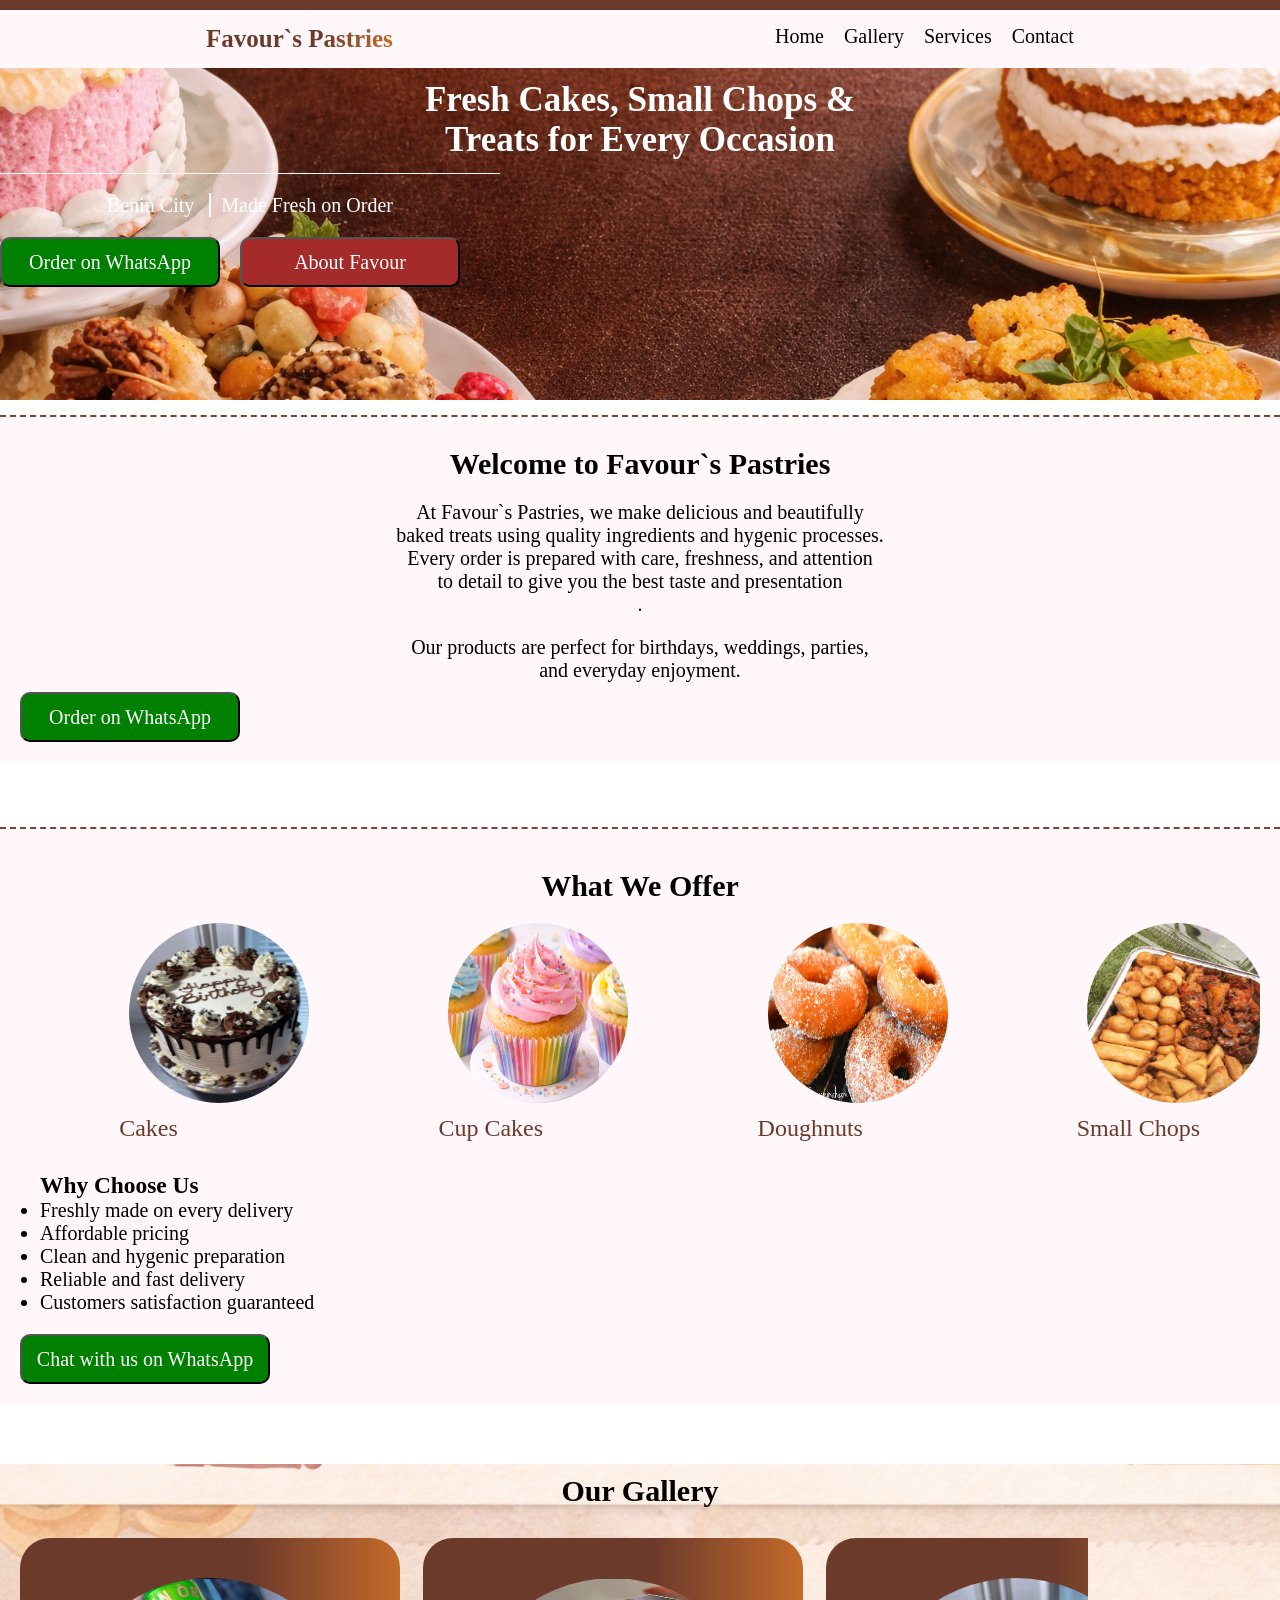
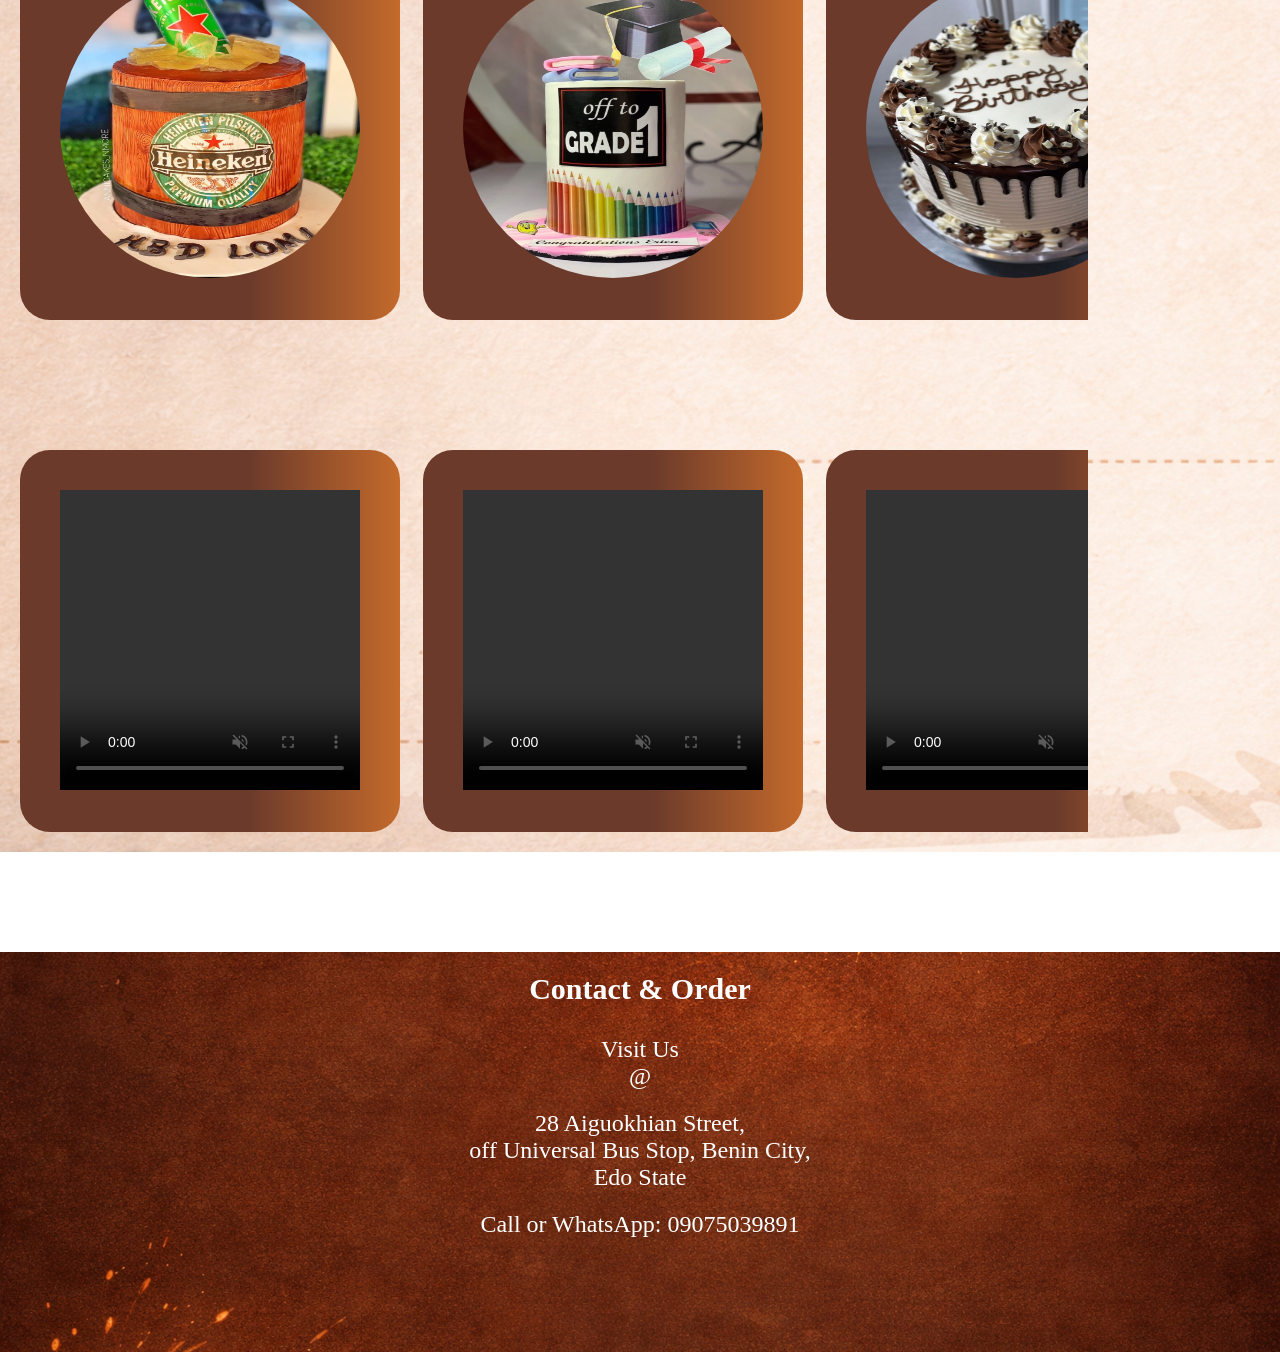
<file: index.html>
<!DOCTYPE html>
<html>
<head>
	<meta charset="utf-8">
	<meta name="viewport" content="width=device-width, initial-scale=1">
	<title>Favour`s Patries</title>
	<link rel="stylesheet" type="text/css" href="index.css">
	<meta name="google-site-verification" content="H8nSsPWkkbZFgu2d94s4D2sxiAHLXkPK64zSZjq5UUQ" />
</head>
<body>
   <header>
   	  <nav>
   	      <div class="logo">
              <h1>Favour`s Pastries</h1>
          </div>
          

          <ul>
          	  <li><a href="#">Home</a></li>
          	  <li><a href="#gallery">Gallery</a></li>
          	  <li><a href="#services">Services</a></li>
          	  <li><a href="#contact">Contact</a></li>
          </ul>
   	   </nav>
    

    <section id="hero">
           <h1>Fresh Cakes, Small Chops & <br> Treats for Every Occasion</h1>

           <p>Benin City <span></span> Made Fresh on Order</p>

           <div>
               <button class="whatsapp" id="whatsapp">Order on WhatsApp</button>
               <button id="about" class="gallery">About Favour </button>
           </div>
       </section>

   	   
   </header>

  
     <main>

        <section id="intro">
           <h2>Welcome to Favour`s Pastries</h2>

           <p>At Favour`s Pastries, we make delicious and beautifully <br> baked treats using quality ingredients and hygenic processes. <br> Every order is prepared with care, freshness, and attention <br> to detail to give you the best taste and presentation <br>.</p> 

           <p> Our products are perfect for birthdays, weddings, parties, <br> and everyday enjoyment.</p>

            <div>
               <button class="whatsapp" id="whatsapp">Order on WhatsApp</button>
               
           </div>
       </section>
            
       <section id="services">
           <h2>What We Offer</h2>

           <div class="pics">
               <figure>
                  <img src="./images/cake4.jpeg" alt="Cake one" height="150px" width="150px">
                  <figcaption>Cakes</figcaption>
               </figure>

               <figure>
                  <img src="./images/cup.png" alt="Cake one" height="150px" width="150px">
                  <figcaption>Cup Cakes</figcaption>
               </figure>

               <figure>
                  <img src="./images/do.jpg" alt="Cake one" height="150px" width="150px">
                  <figcaption>Doughnuts</figcaption>
               </figure>

               <figure>
                  <img src="./images/chop2.jpg" alt="Cake one" height="150px" width="150px">
                  <figcaption>Small Chops</figcaption>
               </figure>
           </div>

           <div class="choose-us">
               <h3>Why Choose Us</h3>

               <ul>
                  <li>Freshly made on every delivery</li>
                  <li>Affordable pricing</li>
                  <li>Clean and hygenic preparation</li>
                  <li>Reliable and fast delivery</li>
                  <li>Customers satisfaction guaranteed</li>
               </ul>

               
           </div>
            <div class="btn">
               <button class="whatsapp" id="whatsapp">Chat with us on WhatsApp</button>
            </div> 
       </section>

         <section id="gallery">
               <h1>Our Gallery</h1>
               <div class="photo-container">
                   <figure>
                       <img src="./images/cake6.jpg"  width="150" height="150">
                       <figcaption></figcaption>
                   </figure>

                   <figure>
                       <img src="./images/cake5.jpg"  width="150" height="150">
                       <figcaption></figcaption>
                   </figure>

                   <figure>
                       <img src="./images/cake4.jpeg"  width="150" height="150">
                       <figcaption></figcaption>
                   </figure>

                   <figure>
                       <img src="./images/chin.jpg"  width="150" height="150">
                       <figcaption></figcaption>
                   </figure>

                   <figure>
                       <img src="./images/chop1.jpg"  width="150" height="150">
                       <figcaption></figcaption>
                   </figure>

                   <figure>
                       <img src="./images/chop2.jpg" width="150" height="150">
                       <figcaption></figcaption>
                   </figure>

                    <figure>
                       <img src="./images/cake3.jpeg" width="150" height="150">
                       <figcaption></figcaption>
                   </figure>

                   
               </div>

               <div class="clip-container">
                      <div>
                        <video class="videop" controls preload="metadata" poster="" auto muted>
                           <source src="./images/cakevid.mp4" type="video/mp4">
                            <source src="./images/cakevid.mp4" type="video/webm">   
                        </video>
                      </div>

                      <div>
                         <video class="videop" controls preload="metadata" poster="" auto muted>
                           <source src="./images/chin2.mp4" type="video/mp4">
                            <source src="./images/chin2.mp4" type="video/webm">   
                        </video>
                     </div>

                     <div>
                        <video class="videop" controls preload="metadata" poster="" auto muted>
                           <source src="./images/chop3.mp4" type="video/mp4">
                            <source src="./images/chop3.mp4" type="video/webm">   
                        </video>
                    </div>

                     <div>
                        <video class="videop" controls preload="metadata" poster="" auto muted>
                           <source src="./images/food.mp4" type="video/mp4">
                            <source src="./images/food.mp4" type="video/webm">   
                        </video>
                    </div>
               </div>
         </section>
   </main>

   <aside id="about">
         <h1 id="close">Close</h1>
        <section id="section1">
            <img src="./images/fav.jpg">

            <div>
                <h1>About Favour`s <br> Pastries</h1>

                <p>Favour`s Pastries is a home-based <br>
                   baking business located in Benin City, Edo <br> State, specializing in cakes, cupcakes, <br> doughnuts, and assorted small chops.</p>
            </div>
        </section>

        <section id="section2">
            <h1>Our Mission</h1>
             <p>Our mission is to provide delicious, <br> affordable, and beautifully made baked <br> products while maintaining high standards <br> of cleanliness and professionalism.</p>
        </section>

        <section id="section3">
             <h2>Our Values</h2>

             <ul>
                 <li>Quality ingredients</li>
                 <li>Reliability</li>
                 <li>Customer satisfaction</li>
                 <li> Hygienic practice</li>
             </ul>
        </section>


   </aside>
   
   <footer id="contact">
       <h1>Contact & Order</h1>
       <p>Visit Us <br> @</p>

       <p>28 Aiguokhian Street, <br> off Universal Bus Stop, Benin City, <br> Edo State</p>

       <p>Call or WhatsApp: 09075039891</p>
   </footer>


   <script src="index.js"></script>
</body>
</html>
</file>
<file: index.css>
* {
	padding: 0px;
	margin: 0px;
	box-sizing: border-box;
}

html {
	font-size: 62.5%;
	font-family: sans-serif;
	scroll-behavior: smooth;
	
}

header {
	/*position: relative;*/
}

nav {
	 position:fixed;
	 width: 100vw;
	display: flex;
	justify-content: space-around;
	background: #FfF7F9;
    border-top: 1rem #6B3A2B solid;
    padding: 1.5rem;
   z-index: 1;
}

nav .logo h1 {
	font-size: 2.5rem;
	font-family: 'playfair';
	font-weight: 700;
	background: linear-gradient(90deg, 
	              #6B3A2B 0%,
	               #6B3A2B 60%,
	               #C46A2B);

	-webkit-background-clip:text;
	-webkit-text-fill-color:transparent;
}


nav ul {
	display: flex;
	gap: 2rem;
}

nav ul li {
	list-style: none;
}

nav ul li a {
	text-decoration: none;
	font-size: 2rem;
	font-family: 'montserrat';
	color: black;
	transition: 0.3s ease-in;
}

hover {
	font-size: 2.3rem;
	border-bottom: 0.01rem #6B3A2B solid;
	padding: 0.5rem;
}

nav ul li a:active {
	color: white;
	background: #6B3A2B;
}

main {

}

#hero {
	background-image: url(./images/hero.png);
	background-position: center;
	background-size: cover;
	background-repeat: no-repeat;
	height: 40rem;

}

#hero h1 {
	color: white;
	font-size: 3.5rem;
	font-family: 'playfair';   
	text-align: center;
	padding-top: 8rem;
	padding-bottom: 1.3rem;
}

#hero p {
	text-align: center;
	color: white;
	font-size: 2rem;
	font-family: 'poppins';
	padding: 2rem;
	width: 50rem;
	place-self: center;
	border-top: 0.01rem #FFF7F9 solid;
}

#hero p span {
	width: 0.5rem;
	height: 1rem;
	color:#FFF7F9;
	border: 0.01rem #FFF7F9 solid;
	margin-right: 1rem;
	margin-left: 1rem;
}

#hero div {
	display: flex;
	gap: 2rem;
	place-self: center;
}

#hero div .whatsapp {
	background: green;
	color: white;
	font-size: 2rem;
	font-family: 'montserrat';
	width: 22rem;
	height: 5rem;
	border-radius: 1rem;
	transition: 0.3s ease-in;
}

#hero div .gallery {
	background: brown;
	color: white;
	font-size: 2rem;
	font-family: 'montserrat';
	width: 22rem;
	height: 5rem;
	border-radius: 1rem;
	transition: 0.3s ease-in;
}

#hero div .gallery:hover,
#hero div .whatsapp:hover {
	width:20rem;
	height:4rem;
	font-size: 1.8rem;

}

#intro {
	background: #FFF7F9;
	width:100VW;
	margin-top: 1.5rem;
	border-top: 0.2rem #7A4332 dashed;
	padding: 2rem;
}

#intro h2 {
	text-align: center;
	font-size: 3rem;
	font-family: 'playfair';
	padding: 1rem;

}

#intro p {
	text-align: center;
	font-size: 2rem;
	font-family: 'poppins';
	padding: 1rem;
}

#intro div {
  display: flex;
  gap: 2rem;
  place-self: center;

}


#intro div .whatsapp {
	background: green;
	color: white;
	font-size: 2rem;
	font-family: 'montserrat';
	width: 22rem;
	height: 5rem;
	border-radius: 1rem;
	transition: 0.3s ease-in;
}

#intro div .gallery {
	background: brown;
	color: white;
	font-size: 2rem;
	font-family: 'montserrat';
	width: 22rem;
	height: 5rem;
	border-radius: 1rem;
	transition: 0.3s ease-in;
}

#intro div .gallery:hover,
#intro div .whatsapp:hover {
	width:20rem;
	height:4rem;
	font-size: 1.8rem;

}


#services {
	background: #FFF7F9;
	margin-top: 6.5rem;
	border-top: 0.2rem #7A4332 dashed;
	padding: 2rem;
}


#services h2 {
	 font-size: 3rem;
	 font-family: 'playfair';
	 text-align: center;
	 margin-top: 2rem;
}

#services .pics {
	display: flex;
	justify-content: space-around;
	gap: 2rem;

	overflow: hidden;
	white-space: nowrap;
	padding: 10px 0;

}

#services .pics figure {
	 animation: seamlessScroll 9s linear infinite;
	 padding-left:8% ;
}

@keyframes seamlessScroll {
	0% {
		transform: translateX(270%);
	}

	100% {
		transform: translateX(-400%);
	}
}

#services .pics img {
	width: 20rem;
	height: 20rem;
	border-radius: 50%;
	padding: 1rem;
}

#services figcaption {
	color: #6B3A2B;
	font-size: 2.4rem;
	font-family: 'playfair';
}

#services .choose-us {
	place-self: center;
	padding: 2rem;
	font-size: 2rem;
	font-family: 'poppins';
}

#services .btn {
	place-self: center;
}



#services .whatsapp {
	background: green;
	color: white;
	font-size: 2rem;
	font-family: 'montserrat';
	width: 25rem;
	height: 5rem;
	padding: 1rem;
	border-radius: 1rem;
	transition: 0.3s ease-in;
	
}

#services div .whatsapp:hover {
	width:23rem;
	height:6rem;
	font-size: 1.8rem;

}

#gallery {
	background-image: url(./images/about.png);
	background-position: center;
	background-size: cover;
	background-repeat: no-repeat;
	height: auto;
	margin-top: 6rem;
}

#gallery h1 {
	font-size: 3rem;
	font-family: 'playfair';
	text-align: center;
	padding: 1rem;
}


#gallery .photo-container {
	place-self: center;
	display: flex;
	gap: 23px;
	overflow-x:auto ;
	scroll-snap-type: x mandatory;
	padding: 20px;
	width: 85%;
	background:none;


}

#gallery .photo-container figure {
	scroll-snap-align: center;
	padding: 40px;
	border-radius: 3rem;
	height: 100%;
	background: linear-gradient(90deg, 
	              #6B3A2B 0%,
	               #6B3A2B 60%,
	               #C46A2B);
}

#gallery .photo-container figure img {
	width: 30rem;
	height: 30rem;
	border-radius: 50%;
}

#gallery .clip-container {
	place-self: center;
	display: flex;
	gap: 23px;
	overflow-x: auto;
	scroll-snap-type: x mandatory;
	padding: 20px;
	width: 85%;
	background:none;
	margin-top: 9rem;
	

}

#gallery .clip-container div {
	 scroll-snap-align: center;
	padding: 40px;
	border-radius: 3rem;
	height: 100%;
	background: linear-gradient(90deg, 
	              #6B3A2B 0%,
	               #6B3A2B 60%,
	               #C46A2B);
}

#gallery .clip-container div video {
	width: 30rem;
	height: 30rem;
}


footer {
	margin-top: 10rem;
	padding-bottom: 10rem;
	background-image: url(./images/contact.png);
	background-position: center;
	background-size: cover;
	background-repeat: no-repeat;
	height: 40rem;

}

footer h1 {
	text-align: center;
	color: white;
	font-size: 3rem;
	font-family: 'montserrat';
	padding: 2rem;
}

footer p {
	text-align: center;
	color: white;
	font-size: 2.4rem;
	font-family: 'poppins';
	padding: 1rem;
}


/*styling for the about section......*/
body {
	position: relative;
}

aside {
	place-self: center;
	position: absolute;
	top: 2rem;
	padding:2rem;
	height: 80%;
  border-radius: 3rem;
 
	
	background: rgba(255, 255, 255, 0.25);
	backdrop-filter: blur(50px);
	   -webkit-backdrop-filter:blur(50px);
	  

	   transform: translateY(100px);
	   pointer-events: none;
	   transition: opacity 1s ease, transform 2s ease;
	    opacity: 0;
	   z-index: -1;
}


aside #section1 {
	background-image: url(./images/about.png);
	background-position: center;
	background-size: cover;
	background-repeat: no-repeat;
	height: 45rem;
	display: flex;
	gap: 2rem;
	padding: 4rem;
	align-items:center ;
}


aside #section1 img {
	 width: 38rem;
	 height: 45rem;
	 padding: 3rem;
	 border: 0.01rem #6B3A2B solid;
	 border-radius: 2rem;
	 padding-bottom: 0.2rem;
}

aside #section1 div h1 {
	color: #6B3A2B;
	font-size: 3rem;
	font-family: 'playfair';
	line-height: 3.3rem;
}


aside #section1 div p {
	font-size: 2rem;
	font-family: 'poppins';
	padding: 1rem;
}

aside #section2 {
	background: #FfF7F9;
}

aside #section2 h1 {
	text-align: center;
	font-size: 3rem;
	font-family: 'playfair';
	padding: 1rem;
  font-weight: 700px;
  background: linear-gradient(90deg, 
               #6B3A2B 0%,
             #6B3A2B 60%,
               #C46A2B 100%);

  -webkit-background-clip:text;
  -webkit-text-fill-color:transparent;
}


aside #section2 p {
	text-align: center;
	font-size:2rem ;
	font-family: 'poppins';
	padding: 1rem;

	background: linear-gradient(90deg, 
               #6B3A2B 0%,
             #6B3A2B 60%,
               #C46A2B 100%);

  -webkit-background-clip:text;
  -webkit-text-fill-color:transparent;
}

aside #section3 {
	background: #FfF7F9;
	position: relative;
	border-top: 0.2rem #7A4332 dashed;
	padding: 1rem;
	margin-top: 2rem;
}

aside #section3 h2 {
	 color: #b23a5e;
	 text-align: center;
	 font-size: 1.9rem;
	 font-family: 'montserrat';
}

aside #section3 ul {
	place-self: center;
}

aside #section3 ul li {
	font-size: 2rem;
	font-family: 'poppins';
	padding: 0.4rem;
}

aside > h1 {
	color: #6B3A2B;
	border: 0.01rem #6B3A2B solid;
	border-radius: 2rem;
	place-self: center;
	padding: 1.5rem;
	margin-bottom: 2rem;
	font-size: 2.4rem;
	font-family: 'playfair';
	transition:0.8s ease-in;
}

aside > h1:hover {
	 color: white;
	 background: #6B3A2B;
	 font-size: 2rem;
}


.aside-visible {
	opacity: 1;
	z-index: 1;
	transform: translateY(0);
	pointer-events: auto;
	transition: opacity 1s ease, transform 2s ease;
}




/*responsive design for mobile devices...*/

@media(max-width:480px){
	 html {
	 	font-size: 44.75%;
	 }



    nav {
    	position: fixed;
       padding: 2rem;
       flex-direction: column;


    }
   
   nav .logo {
   	text-align: center;
   }
 
 nav ul {
 	 place-self: center;
 }

 nav ul li {

 }
	

	 #hero {
	 	  height: 55rem;
      margin-top: rem;
	 }

	 #hero h1 {
	 	padding-top: 13rem;
	 }
   

   #hero p {
   	 width: 20rem;
   }

#hero div {
	flex-direction: column;

	gap: 2rem;
	place-self: center;
}


#intro div {
	flex-direction: column;

	gap: 2rem;
	place-self: center;
}

#gallery .photo-container {

	padding: 20px;
}

#gallery .photo-container figure {
	
}

#gallery .photo-container figure img {
	width: 16rem;
	height: 16rem;
	border-radius: 50%;
}


#gallery .clip-container {

	padding: 20px;
}

#gallery .clip-container div {
	
}

#gallery .clip-container div video{
	width: 20rem;
	height: 20rem;
	border-radius: 50%;
}


aside #section1 {
	flex-direction: column;
}

aside #section2 {
	margin-top: 30rem;
}

}

/*responsive design for big phones and small tablets.....///*/

@media(min-width: 480.1px) and (max-width: 767px){
	 html {
	 	font-size: 50.4%;
	 }

	  #hero h1 {
	 	padding-top: 10rem;
	 	text-shadow: 2px 2px black;
	 }



#gallery .photo-container {

	padding: 20px;
}



#gallery .photo-container figure img {
	width: 27rem;
	height: 27rem;
	border-radius: 50%;
}


#gallery .clip-container {

	padding: 20px;
}



#gallery .clip-container div video{
	width: 25rem;
	height: 25rem;
	border-radius: 50%;
}

}


/*responsive design for tablets....*/

@media(min-width: 767.1px) and (max-width: 1000px){
	html {
		font-size: 58.6%;
	}
}
</file>
